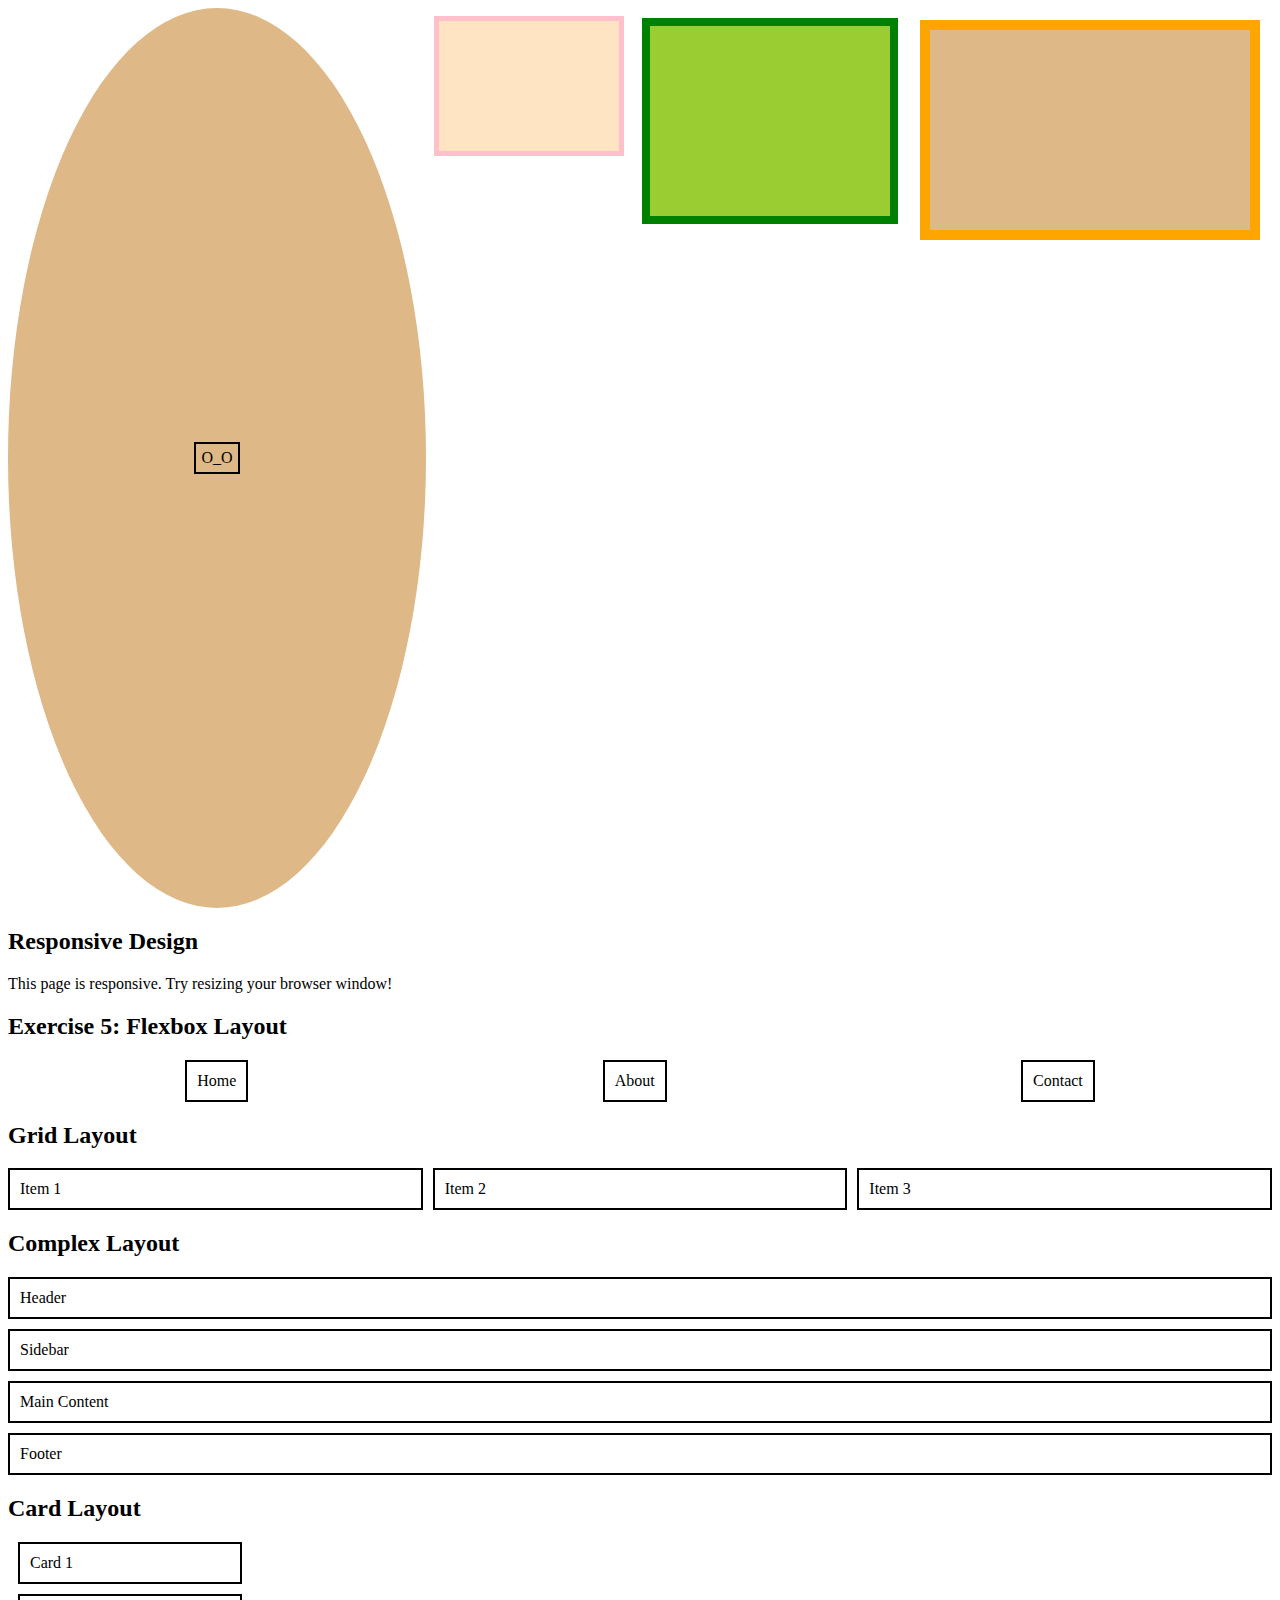
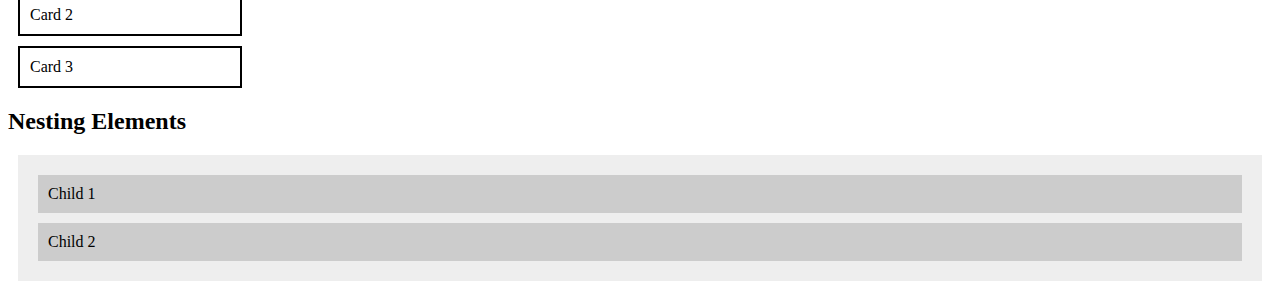
<file: index.html>
<!DOCTYPE html>
<html lang="en">
<head>
    <meta charset="UTF-8">
    <meta http-equiv="X-UA-Compatible" content="IE=edge">
    <meta name="viewport" content="width=device-width, initial-scale=1.0">
    <title>CSS Exercises</title>
    <link href="styles.css" rel="stylesheet" /> 
</head>
<body>

    <!--  Exercise 1 -->
    <div class="box1"></div>
    <div class="box2"></div>
    <div class="box3"></div>

    <!--  Exercise 2 -->
    <div class="container">
        <div class="content">O_O</div>
      </div>

    <!--  Exercise 3 -->
    <div class="float1"></div>
    <div class="float2"></div>
    <div class="float3"></div>

    <!-- --> 
    <div class="exercise" id="exercise4">
        <h2>Responsive Design</h2>
        <p>This page is responsive. Try resizing your browser window!</p>
      </div>

      <!-- Exercise 5 -->
  <div class="exercise" id="exercise5">
    <h2>Exercise 5: Flexbox Layout</h2>
    <nav class="flex-container">
      <div class="flex-item">Home</div>
      <div class="flex-item">About</div>
      <div class="flex-item">Contact</div>
    </nav>
  </div>

  <!-- Exercise 6 -->
  <div class="exercise" id="exercise6">
    <h2>Grid Layout</h2>
    <div class="grid-container">
      <div class="grid-item">Item 1</div>
      <div class="grid-item">Item 2</div>
      <div class="grid-item">Item 3</div>
    </div>
  </div>

  <!-- Exercise 7 -->
  <div class="exercise" id="exercise7">
    <h2>Complex Layout</h2>
    <header>Header</header>
    <aside>Sidebar</aside>
    <main>Main Content</main>
    <footer>Footer</footer>
  </div>

  <!-- Exercise 8 -->
  <div class="exercise" id="exercise8">
    <h2>Card Layout</h2>
    <div class="card">Card 1</div>
    <div class="card">Card 2</div>
    <div class="card">Card 3</div>
  </div>

  <!-- Exercise 9 -->
  <div class="exercise" id="exercise9">
    <h2>Nesting Elements</h2>
    <div class="parent-box">
      <div class="child-box">Child 1</div>
      <div class="child-box">Child 2</div>
    </div>
  </div>

    
    
</body>
</html>
</file>
<file: styles.css>
.box1 {
    width: 300px;
    height: 180px;
    padding: 10px;
    border: 10px solid orange;
    background-color: burlywood;
    float: inline-start;
    float: right;
    margin: 12px;
}
  
.box2 {
    width: 200px;
    height: 150px;
    padding: 20px;
    border: 8px solid green;
    background-color: yellowgreen;
    float: inline-start;
    float: right;
    margin: 10px;
}
  

.box3 {
    width: 150px;
    height: 100px;
    padding: 15px;
    border: 5px solid pink;
    background-color:bisque;
    float: inline-start;
    float: right;
    margin: 8px;
}


.container {
    display: flex;
    align-items: center;
    justify-content: center;
    height: 100vh;
    background-color: burlywood;
    border-radius: 50%;
  }
  
  .content {
    padding: 5px;
    border: 2px solid #000;
  }

/**container {
    text-align: center;
    font-size: xx-large;
    width: 150px;
    height: 100px;
    margin: left;
    padding: 5px;
    border: 10px;
    background-color: burlywood;
    border-radius: 50%;
    
}
/* Exercise 5 */
.flex-container {
    display: flex;
    justify-content: space-around;
  }
  
  .flex-item {
    padding: 10px;
    border: 2px solid #000;
  }
  
  /* Exercise 6 */
  .grid-container {
    display: grid;
    grid-template-columns: repeat(3, 1fr);
    gap: 10px;
  }
  
  .grid-item {
    padding: 10px;
    border: 2px solid #000;
  }
  
  /* Exercise 7 */
  header, aside, main, footer {
    padding: 10px;
    border: 2px solid #000;
    margin-bottom: 10px;
  }
  
  /* Exercise 8 */
  .card {
    width: 200px;
    padding: 10px;
    margin: 10px;
    border: 2px solid #000;
    transition: transform 0.3s ease-in-out;
  }
  
  .card:hover {
    transform: scale(1.1);
  }
  
  /* Exercise 9 */
  .parent-box {
    background-color: #eee;
    padding: 10px;
    margin: 10px;
  }
  
  .child-box {
    background-color: #ccc;
    padding: 10px;
    margin: 10px;
  }
</file>
